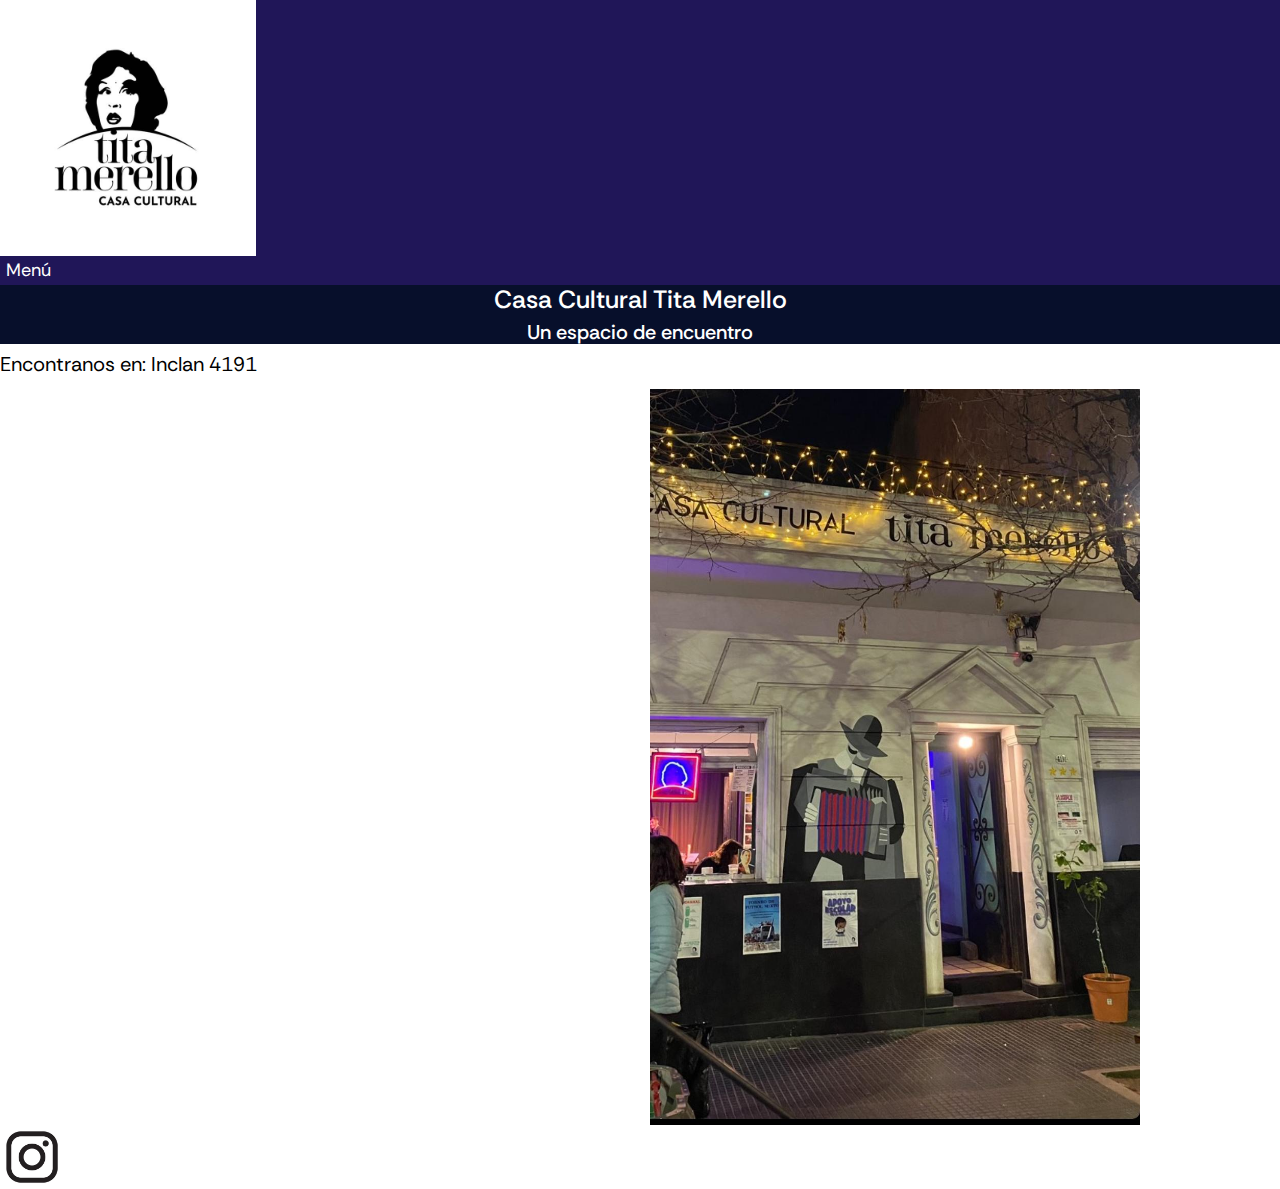
<file: index.html>
<!DOCTYPE html>
<html lang="en">
<head>
   
   <meta charset="UTF-8">
    <meta name="viewport" content="width=device-width, initial-scale=1.0">
    <meta name="description" content="Somos un centro cultural ubicado en CABA, conocenos y comparti momentos unicos con nosotros.">
    <meta name="keywords" content="centro cultural, cultura, inicio, actividades, recreacion, tita merello, casa cultural, ubicacion">
    <title>Centro cultural Tita Merello</title>
    <!-- CSS -->
    <link rel="shortcut icon" href="./multimedia/merello.jpg" type="image/x-icon">
   <link rel="stylesheet" href="https://maxcdn.bootstrapcdn.com/bootstrap/3.4.1/css/bootstrap.min.css">
    <script src="https://ajax.googleapis.com/ajax/libs/jquery/3.7.1/jquery.min.js"></script>
   
    <script src="https://maxcdn.bootstrapcdn.com/bootstrap/3.4.1/js/bootstrap.min.js"></script>
    <link href="https://cdn.jsdelivr.net/npm/bootstrap@5.3.3/dist/css/bootstrap.min.css" rel="stylesheet" integrity="sha384-QWTKZyjpPEjISv5WaRU9OFeRpok6YctnYmDr5pNlyT2bRjXh0JMhjY6hW+ALEwIH" crossorigin="anonymous">
    <script src="https://cdn.jsdelivr.net/npm/bootstrap@5.3.3/dist/js/bootstrap.bundle.min.js" integrity="sha384-YvpcrYf0tY3lHB60NNkmXc5s9fDVZLESaAA55NDzOxhy9GkcIdslK1eN7N6jIeHz" crossorigin="anonymous"></script>
    <link rel="stylesheet" href="https://cdnjs.cloudflare.com/ajax/libs/animate.css/4.1.1/animate.min.css"/>
    <link rel="stylesheet" href="./css/style.css">
    
</head>

<body>
   
   <header>

     
    <!-- logo -->

     <img class="animate_animated animate_pulse" src="./Multimedia/merello.jpg" alt="Logo de la pagina">

      </div>

 <nav>
  <!-- menu de navegación -->
   <div class="btn-group">
      <button type="button" class="fondo-menu" data-bs-toggle="dropdown" aria-expanded="false">
        Menú
      </button>
      <ul class="dropdown-menu dropdown-menu-end">
        <li><a href="#">Inicio</a><button class="dropdown-item" type="button"></button></li>
        <li><a href="./page/conocenos.html">Conocenos</a><button class="dropdown-item" type="button"></button></li>
        <li><a href="./page/contacto.html">Contactanos</a><button class="dropdown-item" type="button"></button></li>
        <li><a href="./page/calendario.html">Conoce nuestras actividades</a><button class="dropdown-item" type="button"></button></li>
        <li><a href="./page/menu.html">Mira nuestra carta</a><button class="dropdown-item" type="button"></button></li>
      </ul>
    </div>


    
 </nav>

</header>
 
 <main>    

 <div class="text-center">
         <h1 style="color: white;"> Casa Cultural Tita Merello</h1>
 </div>

         <div class="row-flex row "> </div>

   <!--<div class="col-xs-12 col-sm-12 col-md-6 col-lg-6 text-center">
   </div>-->

      <h2 class="text-center">Un espacio de encuentro </h2> 

     </main>
     
   <!-- dirección -->
        
   <p>
      Encontranos en: Inclan 4191
   </p>
   
      <!-- mapa -->
      <section class="padre">
    
        <div class="contenedor">
          <iframe class="mapa" src="https://www.google.com/maps/embed?pb=!1m18!1m12!1m3!1d3282.849118
          031269!2d-58.422307100000005!3d-34.633252999999996!2m3!1f0!2f0!3f0!3m2!1i1024!
          2i768!4f13.1!3m3!1m2!1s0x95bccbabee25fc65%3A0x273c3912c0f7e39b!2sIncl%C3%A1n%2
          04191%2C%20C1258ABK%20CABA!5e0!3m2!1ses-419!2sar!4v1703042134707!5m2!1ses-419!2sar" 
          frameborder="0" style="border:0;" allowfullscreen="" aria-hidden="false" tabindex="0"></iframe>
      
          <img class="fachada" src="./Multimedia/fachada.jpg" alt="fachada">
        </div>
      </section>
      
     
<footer>
   <div>
     <a href="https://www.instagram.com/titamerellocc?igsh=MjVreXZyYmFsdjY0"><img class="animate_animated animate_pulse" src="./Multimedia/instagram.jpg" alt="Instagram"></a>
   </div>
  </footer>
</body>
 </html>
</file>
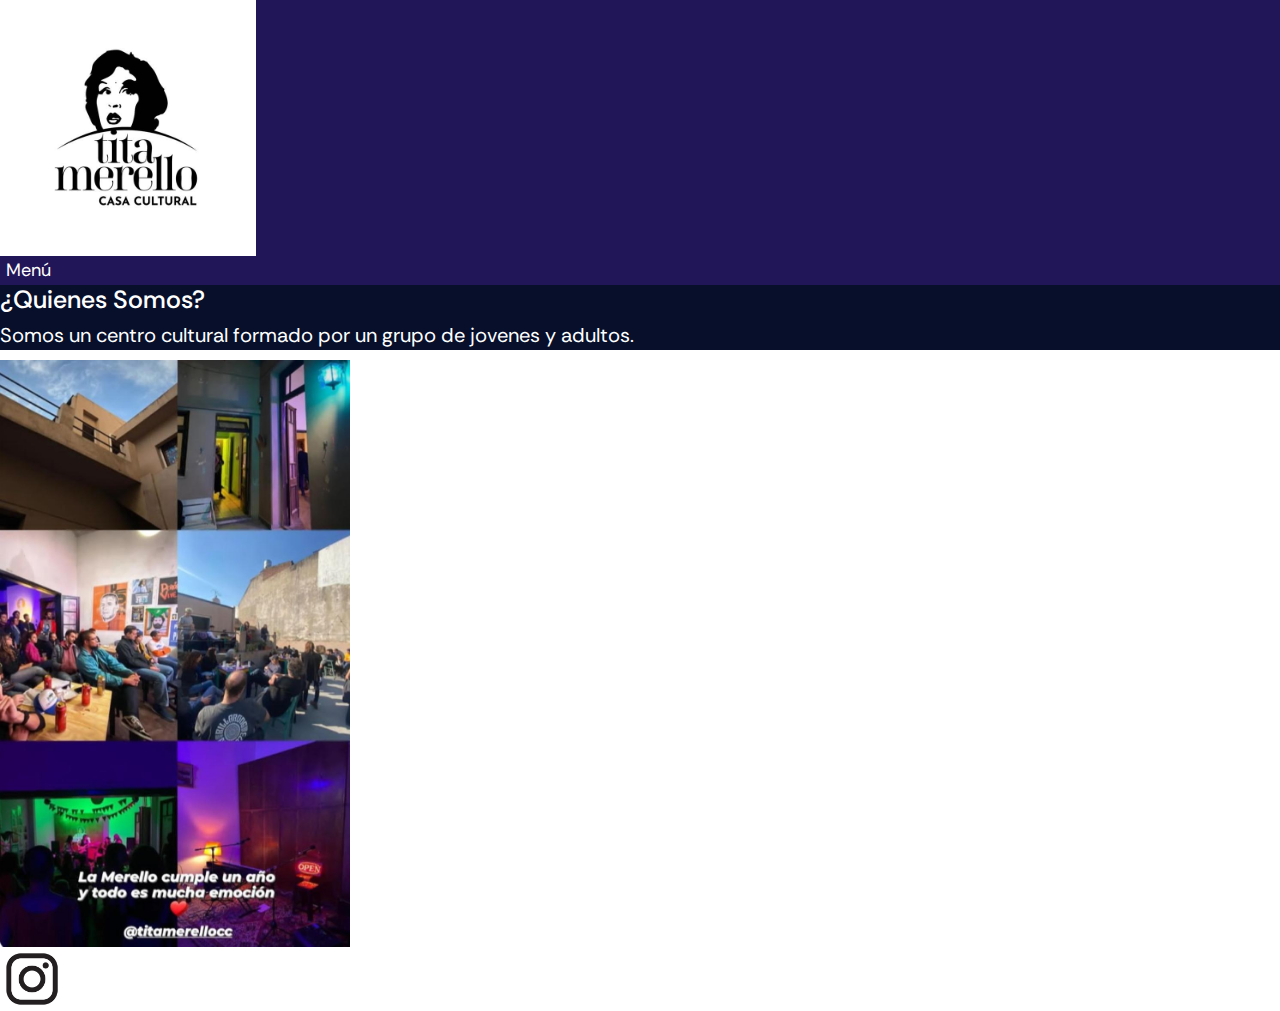
<file: Page/conocenos.html>
<!DOCTYPE html>
<html lang="en">
<head>
    <meta charset="UTF-8">
    <meta name="viewport" content="width=device-width, initial-scale=1.0">
    <meta name="description" content="Nuestro centro cultural te abre las puertas para que puedas conocernos.">
    <meta name="keywords" content=" centro cultural, casa cultural, tita merello, conocenos, cultura, juventud, contacto, actividades, torneos">
    <title>Conocenos</title>
    <link rel="shortcut icon" href="../multimedia/merello.jpg" type="image/x-icon">
    <link rel="stylesheet" href="https://maxcdn.bootstrapcdn.com/bootstrap/3.4.1/css/bootstrap.min.css">
    <script src="https://ajax.googleapis.com/ajax/libs/jquery/3.7.1/jquery.min.js"></script>
    <script src="https://maxcdn.bootstrapcdn.com/bootstrap/3.4.1/js/bootstrap.min.js"></script>
    <link href="https://cdn.jsdelivr.net/npm/bootstrap@5.3.3/dist/css/bootstrap.min.css" rel="stylesheet" integrity="sha384-QWTKZyjpPEjISv5WaRU9OFeRpok6YctnYmDr5pNlyT2bRjXh0JMhjY6hW+ALEwIH" crossorigin="anonymous">
    <script src="https://cdn.jsdelivr.net/npm/bootstrap@5.3.3/dist/js/bootstrap.bundle.min.js" integrity="sha384-YvpcrYf0tY3lHB60NNkmXc5s9fDVZLESaAA55NDzOxhy9GkcIdslK1eN7N6jIeHz" crossorigin="anonymous"></script>
    <link rel="stylesheet" href="https://cdnjs.cloudflare.com/ajax/libs/animate.css/4.1.1/animate.min.css"/> 
 <!-- CSS -->
    <link rel="stylesheet" href="../css/style.css">
    
</head>
<!-- vuelta al inicio -->

<body>
        <header>

        </div> 

        <!-- logo -->
    
         <img src="../Multimedia/merello.jpg" alt="Logo de la pagina">
    
          </div>
            <nav>
  <!-- menu de navegación -->
                <div class="btn-group">
                    <button type="button" class="fondo-menu" data-bs-toggle="dropdown" aria-expanded="false">
                      Menú
                    </button>
                    <ul class="dropdown-menu dropdown-menu-end">
                      <li><a href="../index.html">Inicio</a><button class="dropdown-item" type="button"></button></li>
                      <li><a href="#">Conocenos</a><button class="dropdown-item" type="button"></button></li>
                      <li><a href="../page/contacto.html">Contactanos</a><button class="dropdown-item" type="button"></button></li>
                      <li><a href="../page/calendario.html">Conoce nuestras actividades</a><button class="dropdown-item" type="button"></button></li>
                      <li><a href="../page/menu.html">Mira nuestra carta</a><button class="dropdown-item" type="button"></button></li>
                    </ul>
                  </div>
                
                 

              </nav>

        </header>
       
        <main>
    <h1 id="arriba">¿Quienes Somos?</h1>
   
  
      <p>
        Somos un centro cultural formado por un grupo de jovenes y adultos.
        
      </p>


   
   
</main>  
<img class="imagen" src="../Multimedia/quienessomos.jpg" alt=" ¿Quienes Somos?">


<footer>
  
<a href="https://www.instagram.com/titamerellocc?igsh=MjVreXZyYmFsdjY0"><img class="animate_animated animate_pulse" src="../Multimedia/instagram.jpg" alt="Instagram"></a> </footer>
</body>
</html>
</file>
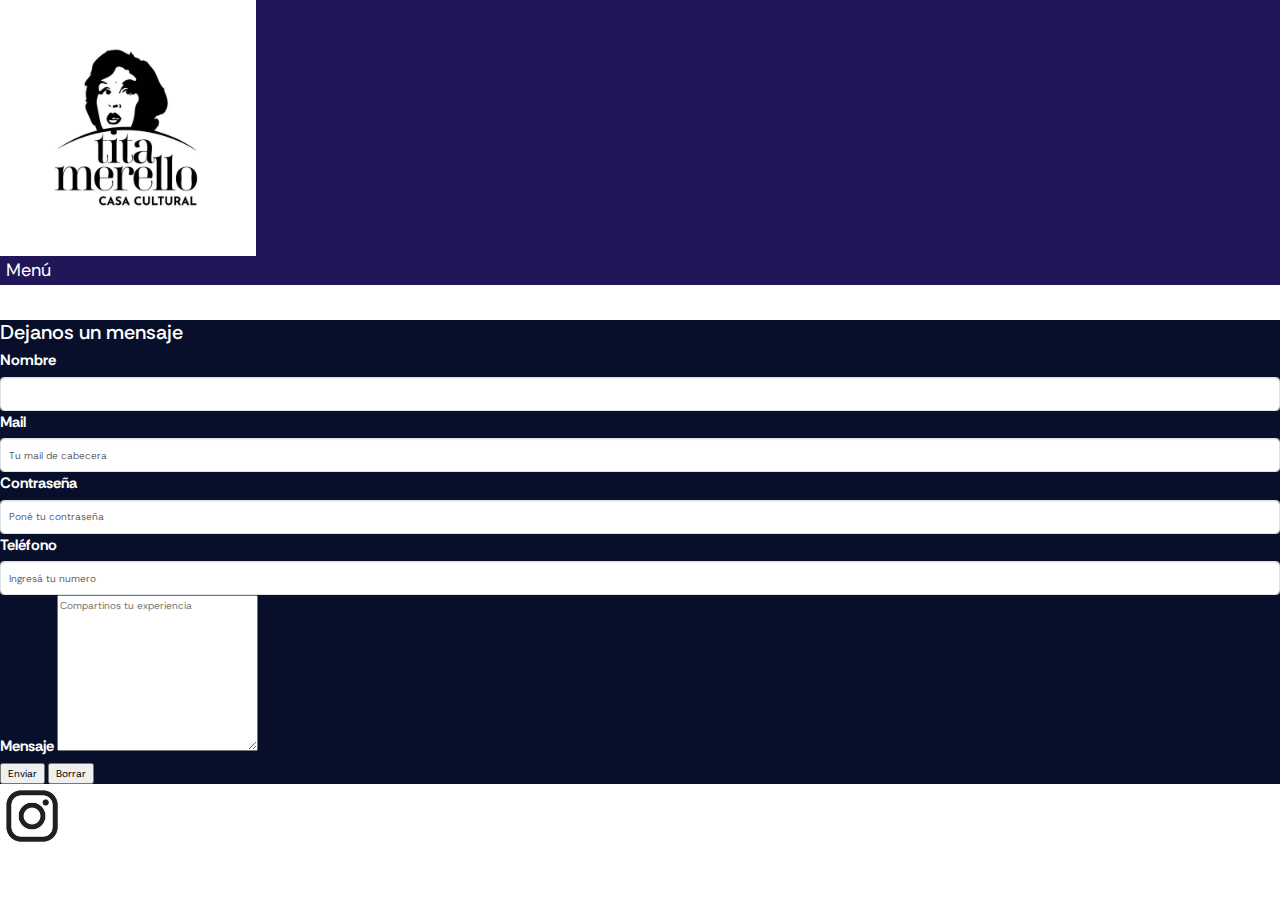
<file: Page/contacto.html>
<!DOCTYPE html>
<html lang="en">
<head>
    <meta charset="UTF-8">
    <meta name="viewport" content="width=device-width, initial-scale=1.0">
    <meta name="description" content="Contactate con nuestro centro cultural">
    <meta name="keywords" content="contacto, centro cultural, tita merello, informacion, mensaje, casa cultural, ayuda">
    <title>Contacto</title>
    <link rel="shortcut icon" href="../multimedia/merello.jpg" type="image/x-icon">
    <link rel="stylesheet" href="https://maxcdn.bootstrapcdn.com/bootstrap/3.4.1/css/bootstrap.min.css">
    <script src="https://ajax.googleapis.com/ajax/libs/jquery/3.7.1/jquery.min.js"></script>
    <script src="https://maxcdn.bootstrapcdn.com/bootstrap/3.4.1/js/bootstrap.min.js"></script>
    <link href="https://cdn.jsdelivr.net/npm/bootstrap@5.3.3/dist/css/bootstrap.min.css" rel="stylesheet" integrity="sha384-QWTKZyjpPEjISv5WaRU9OFeRpok6YctnYmDr5pNlyT2bRjXh0JMhjY6hW+ALEwIH" crossorigin="anonymous">
    <script src="https://cdn.jsdelivr.net/npm/bootstrap@5.3.3/dist/js/bootstrap.bundle.min.js" integrity="sha384-YvpcrYf0tY3lHB60NNkmXc5s9fDVZLESaAA55NDzOxhy9GkcIdslK1eN7N6jIeHz" crossorigin="anonymous"></script>
    <link rel="stylesheet" href="https://cdnjs.cloudflare.com/ajax/libs/animate.css/4.1.1/animate.min.css"/>
   <!-- CSS -->
    <link rel="stylesheet" href="../css/style.css">
   
</head>
<body>
    <header>

    </div> 

    <!-- logo -->

     <img src="../Multimedia/merello.jpg" alt="Logo de la pagina">

      </div>

        <nav>
  <!-- menu de navegación -->

            <div class="btn-group">
                <button type="button" class="fondo-menu" data-bs-toggle="dropdown" aria-expanded="false">
                  Menú
                </button>
                <ul class="dropdown-menu dropdown-menu-end">
                  <li><a href="../">Inicio</a><button class="dropdown-item" type="button"></button></li>
                  <li><a href="../page/conocenos.html">Conocenos</a><button class="dropdown-item" type="button"></button></li>
                  <li><a href="#">Contactanos</a><button class="dropdown-item" type="button"></button></li>
                  <li><a href="../page/calendario.html">Conoce nuestras actividades</a><button class="dropdown-item" type="button"></button></li>
                  <li><a href="../page/menu.html">Mira nuestra carta</a><button class="dropdown-item" type="button"></button></li>
                </ul>
              </div>

           
                
            
          </nav>
    </header>
  <h1>contacto</h1>
    
<div>
   
        <main>
        <section>
        <h2>Dejanos un mensaje</h2>
        <form>
            <div>
            <label for="nombre">Nombre</label>
        <input class="form-control" type="text" name="" id="nombre" autocomplete="on">
        </div>
        <label for="Correo">Mail</label>
        <input class="form-control" type="email" name="" id="Correo" placeholder="Tu mail de cabecera" autocomplete="on">
        <div>
            <label for="Contrasenia">Contraseña</label>
            <input class="form-control" type="password" name="" id="contrasenia" placeholder="Poné tu contraseña" >
        </div>
        <div>
        <label for="teléfono">Teléfono</label>
        <input class="form-control" type="number" name="" id="telefono" placeholder="Ingresá tu numero" autocomplete="on">
        </div>
        <div>
            <label for="Mensaje">Mensaje</label>
         <textarea name="" id="Mensaje" cols="30" rows="10" placeholder="Compartinos tu experiencia"></textarea>   
        </div>
        <div>
        <input type="submit" value="Enviar">
        <input type="reset" value="Borrar">
        </div>
        </form>
        </section>
        </main>

</div>
<footer>
<a href="https://www.instagram.com/titamerellocc?igsh=MjVreXZyYmFsdjY0"><img class="animate_animated animate_pulse" src="../Multimedia/instagram.jpg" alt="Instagram">
</a> </footer>
</body>
</html>
</file>
<file: css/style.css>
@charset "UTF-8";
@import url("https://fonts.googleapis.com/css2?family=Rethink+Sans&display=swap");
body {
  font-family: "Rethink Sans", sans-serif;
  color: black;
}

.body-a {
  font-family: "Rethink Sans", sans-serif;
  color: black;
  background-color: #201658;
}

header {
  font-family: "Rethink Sans", sans-serif;
  background-color: #201658;
  color: white;
}

header a {
  font-family: "Rethink Sans", sans-serif;
  color: white;
  text-decoration: none;
}

h1, h2 {
  font-family: "Rethink Sans", sans-serif;
  color: white;
}

main {
  font-family: "Rethink Sans", sans-serif;
  background-color: #070F2B;
  color: white;
}

.imagen {
  width: 350px;
}

ul {
  font-family: "Rethink Sans", sans-serif;
  list-style: none;
  color: white;
  font-size: 1.5rem;
}

a {
  color: black;
  list-style: none;
  text-decoration: none;
  font-size: 1.5rem;
}
a:hover {
  color: #9290C3;
  text-decoration: none;
}

div, footer, section {
  font-family: "Rethink Sans", sans-serif;
  color: black;
}

ol {
  background-color: #9290C3;
  font-family: "Rethink Sans", sans-serif;
  color: white;
}

label {
  color: white;
  font-family: "Rethink Sans", sans-serif;
  font-size: 1.5rem;
}

img {
  width: 500%;
}
img + a {
  width: 80px;
}

p {
  font-family: "Rethink Sans", sans-serif;
  font-size: 2rem;
}

header img {
  width: 20%;
}

footer img {
  width: 5%;
}

.flex-container {
  display: flex;
  background-color: #1B1A55;
  justify-content: flex-end;
  justify-content: space-around;
}

.row-flex {
  display: flex;
  flex-wrap: wrap;
}

.center {
  display: flex;
  justify-content: center;
  align-items: center;
}

.carousel .item img {
  height: auto;
  display: block;
  margin: auto;
  margin-bottom: 50px;
  width: 50%;
}

.padre {
  display: flex;
  flex-direction: row;
  justify-content: space-around;
}

.fachada {
  width: 30%;
}

.mapa {
  width: 40%;
}

.dropdown-item {
  color: black;
  background-color: white;
  border-bottom: white;
}

.dropdown-menu {
  color: black;
  background-color: white;
  font-size: 1.5rem;
}

.fondo-menu {
  color: white;
  background-color: #201658;
  text-decoration: none;
  border: none;
  font-size: 1.8rem;
}
.fondo-menu:hover {
  color: #9290C3;
}

.padre {
  display: flex;
  justify-content: center;
}

.contenedor {
  max-width: 1000px; /* Ajusta el ancho máximo según tus necesidades */
  width: 100%;
}

.mapa, .fachada {
  width: 100%;
  height: auto;
}

@media only screen and (min-width: 768px) {
  .contenedor {
    display: flex;
    flex-wrap: wrap;
    justify-content: space-between;
  }
  .mapa, .fachada {
    width: calc(50% - 10px); /* Ajusta el ancho de los elementos y deja algo de espacio entre ellos */
  }
}

/*# sourceMappingURL=style.css.map */
</file>
